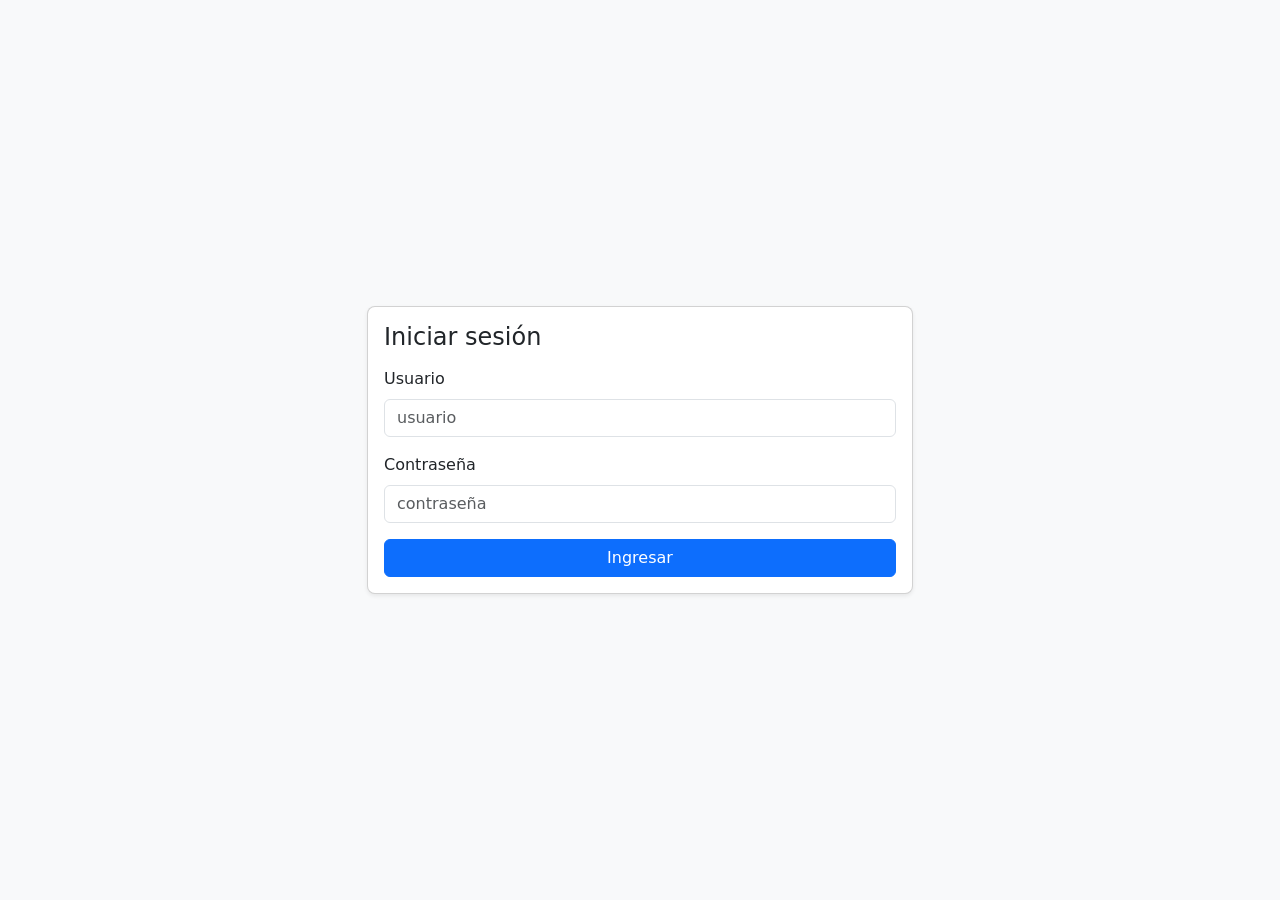
<file: web-frontend/index.html>
<!doctype html>
<html lang="es">
<head>
  <meta charset="utf-8">
  <meta name="viewport" content="width=device-width,initial-scale=1">
  <title>Visitas - Login</title>
  <link href="https://cdn.jsdelivr.net/npm/bootstrap@5.3.0/dist/css/bootstrap.min.css" rel="stylesheet">
  <link href="css/styles.css" rel="stylesheet">

<!-- Google tag (gtag.js) -->
<script async src="https://www.googletagmanager.com/gtag/js?id=G-TQLZHRQRF8"></script>
<script>
  window.dataLayer = window.dataLayer || [];
  function gtag(){dataLayer.push(arguments);}
  gtag('js', new Date());

  gtag('config', 'G-TQLZHRQRF8');
</script>

</head>
<body class="bg-light">
  <div class="container">
    <div class="row justify-content-center align-items-center" style="height:100vh">
      <div class="col-12 col-md-6">
        <div class="card shadow-sm">
          <div class="card-body">
            <h4 class="card-title mb-3">Iniciar sesión</h4>
            <div id="alert-placeholder"></div>
            <div class="mb-3">
              <label class="form-label">Usuario</label>
              <input id="username" class="form-control" placeholder="usuario">
            </div>
            <div class="mb-3">
              <label class="form-label">Contraseña</label>
              <input id="password" type="password" class="form-control" placeholder="contraseña">
            </div>
            <button id="btnLogin" class="btn btn-primary w-100">Ingresar</button>
          </div>
        </div>
      </div>
    </div>
  </div>

  <script src="js/app.js"></script>
  <script src="js/api.js"></script>
  <script>
    function showAlert(msg, type='info') {
      document.getElementById('alert-placeholder').innerHTML =
        `<div class="alert alert-${type}">${msg}</div>`;
    }

    document.getElementById('btnLogin').addEventListener('click', async () => {
      const u = document.getElementById('username').value;
      const p = document.getElementById('password').value;
      if (!u || !p) return showAlert('Completa usuario y contraseña','danger');

      try {
        const res = await apiPost('/auth/login', { username: u, password: p });
        if (res.accessToken) {
          sessionStorage.setItem('jwt', res.accessToken);
          window.location = 'pages/dashboard.html';
        } else {
          showAlert('Login fallido','danger');
        }
      } catch (e) {
        showAlert(e.message || 'Error en login','danger');
      }
    });
  </script>
</body>
</html>
</file>
<file: web-frontend/css/styles.css>
body { font-family: system-ui, -apple-system, "Segoe UI", Roboto, "Helvetica Neue", Arial; }
.card { border-radius: 8px; }
</file>
